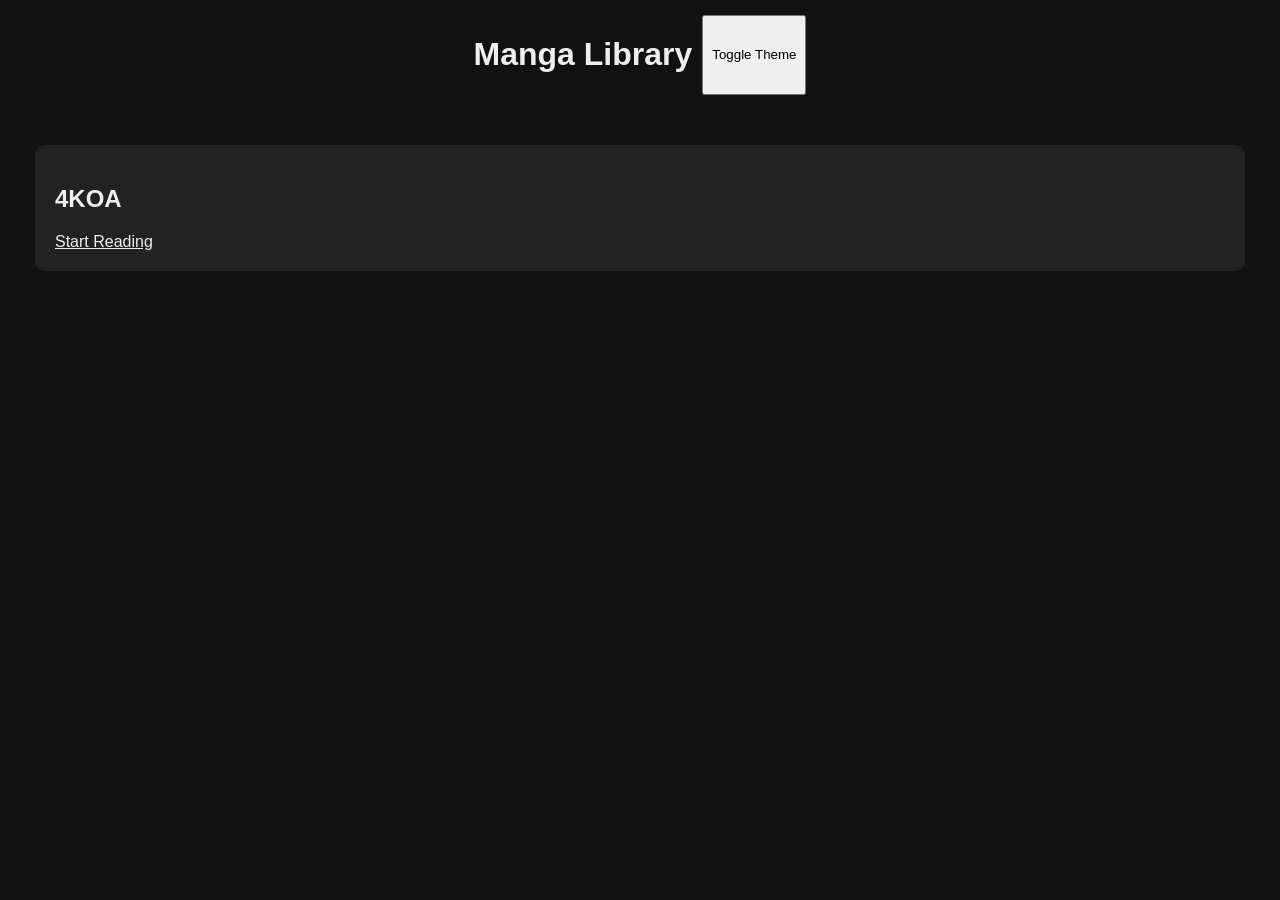
<file: index.html>
<!DOCTYPE html>
<html>
<head>
    <title>Manga Library</title>
    <link rel="stylesheet" href="style.css">
</head>

<body>

<header>
    <h1>Manga Library</h1>

    <button id="themeButton">
        Toggle Theme
    </button>
</header>


<main id="library"></main>


<script src="script.js"></script>

</body>
</html>
</file>
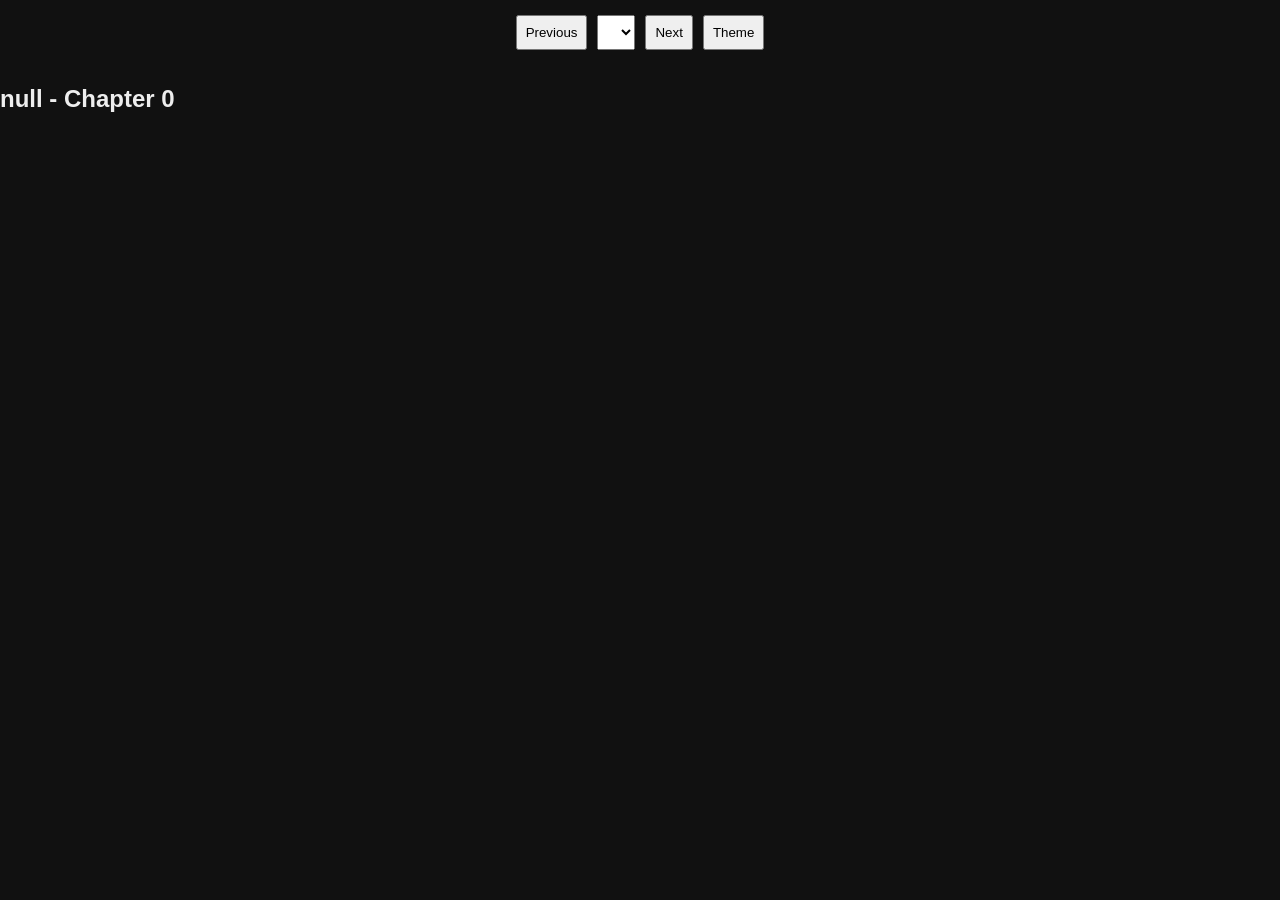
<file: reader.html>
<!DOCTYPE html>

<html>

<head>

<title>Manga Reader</title>

<link rel="stylesheet" href="style.css">

</head>


<body>


<header>

<button onclick="previousChapter()">
Previous
</button>


<select id="chapterSelect"></select>


<button onclick="nextChapter()">
Next
</button>


<button id="themeButton">
Theme
</button>


</header>


<h2 id="title"></h2>


<div id="readerArea">
    <div id="pages"></div>

    <div id="mobileLeftZone"></div>
    <div id="mobileRightZone"></div>
</div>



<script src="reader.js"></script>

</body>

</html>
</file>
<file: style.css>
:root {

    --background:#111;
    --text:#eee;
    --card:#222;

}


.light {

    --background:#fff;
    --text:#111;
    --card:#ddd;

}



body{

    background:var(--background);
    color:var(--text);

    font-family:Arial;

    margin:0;

}



header{

    position:sticky;

    top:0;

    background:var(--background);

    padding:15px;

    display:flex;

    gap:10px;

    justify-content:center;

    z-index:10;

}



button,select{

    padding:8px;

}



main{

    padding:20px;

}



.manga{

    background:var(--card);

    padding:20px;

    margin:15px;

    border-radius:10px;

}



a{

    color:var(--text);

}



/* Reader */

#pages{

    display:flex;

    flex-direction:column;

    align-items:center;

}



#pages img{

    max-width:900px;

    width:100%;

    display:block;

}



/* Mobile MangaDex style */

@media(max-width:600px){


#pages{

    overflow:hidden;

}


#pages img{

    width:100%;

}


}
/* =========================================
   MOBILE MANGADEX-STYLE READER
   ========================================= */

#readerArea {
    position: relative;
}

/* Hidden on PC */
#mobileLeftZone,
#mobileRightZone {
    display: none;
}


/* =========================================
   MOBILE ONLY
   ========================================= */

@media (max-width: 768px) {

    #readerArea {
        position: relative;
        width: 100%;
    }

    /*
       Keep the existing reader images,
       but make them fill the mobile width.
    */

    #pages {
        width: 100%;
        margin: 0;
        padding: 0;
    }

    #pages img {
        display: block;
        width: 100%;
        height: auto;
        margin: 0;
        padding: 0;
    }

    /*
       Invisible tap zones.

       Left 50% = previous page
       Right 50% = next page
    */

    #mobileLeftZone,
    #mobileRightZone {
        display: block;
        position: fixed;
        top: 0;
        bottom: 0;
        width: 50%;
        z-index: 100;
    }

    #mobileLeftZone {
        left: 0;
    }

    #mobileRightZone {
        right: 0;
    }

    /*
       Don't accidentally highlight/select
       things while tapping.
    */

    #mobileLeftZone,
    #mobileRightZone {
        user-select: none;
        -webkit-user-select: none;
        -webkit-tap-highlight-color: transparent;
    }

}
</file>
